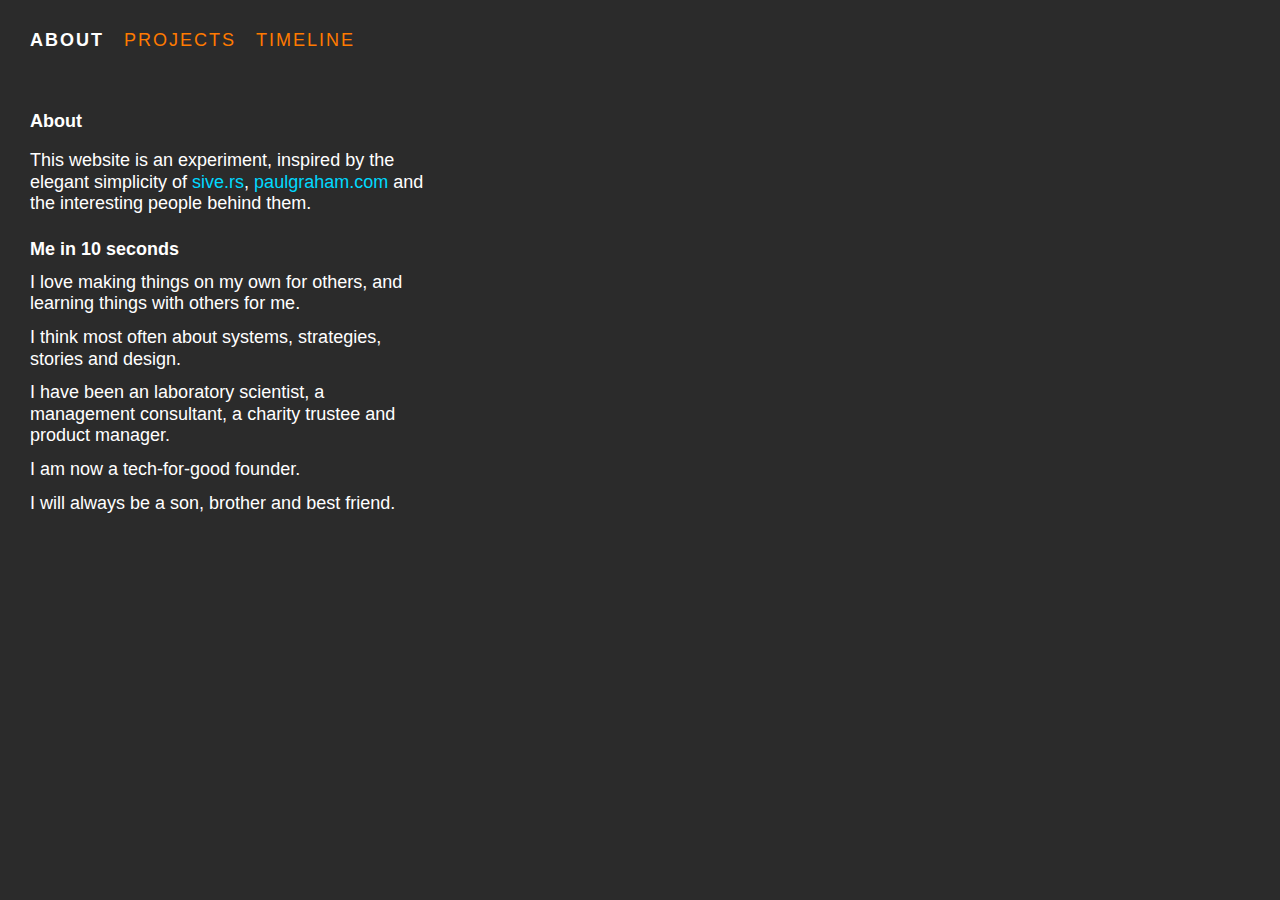
<file: index.html>
<html>
    <head>
        <title>Duncan Lindsey</title>
        <link rel="stylesheet" href="css/style.css">
    </head>
    <body>
        <div class="page_proxy">
            <div class="menu">
                <ul>
                    <li class="active">ABOUT</li>
                    <li><a href="html/projects.html">PROJECTS</a></li>
                    <li><a href="html/timeline.html">TIMELINE</a></li>
                </ul>
            </div>
            <div class="body">
                <h1>About</h1>
                <p>
		            This website is an experiment, inspired by the elegant simplicity of 
                    <a href="https://sive.rs" class="external">sive.rs</a>, <a href="https://paulgraham.com" class="external">paulgraham.com</a>
                    and the interesting people behind them.
                </p>
                <h2>Me in 10 seconds</h2>
                <p>
                    I love making things on my own for others, and learning things with others for me.
                </p>
                <p>
                    I think most often about systems, strategies, stories and design. 
                </p>
                <p>
                    I have been an laboratory scientist, a management consultant, a charity trustee and product manager.
                </p>
                <p>
                    I am now a tech-for-good founder.
                </p>
                <p>
                    I will always be a son, brother and best friend.
                </p>
            </div>
        </div>
    </body>
</html>
</file>
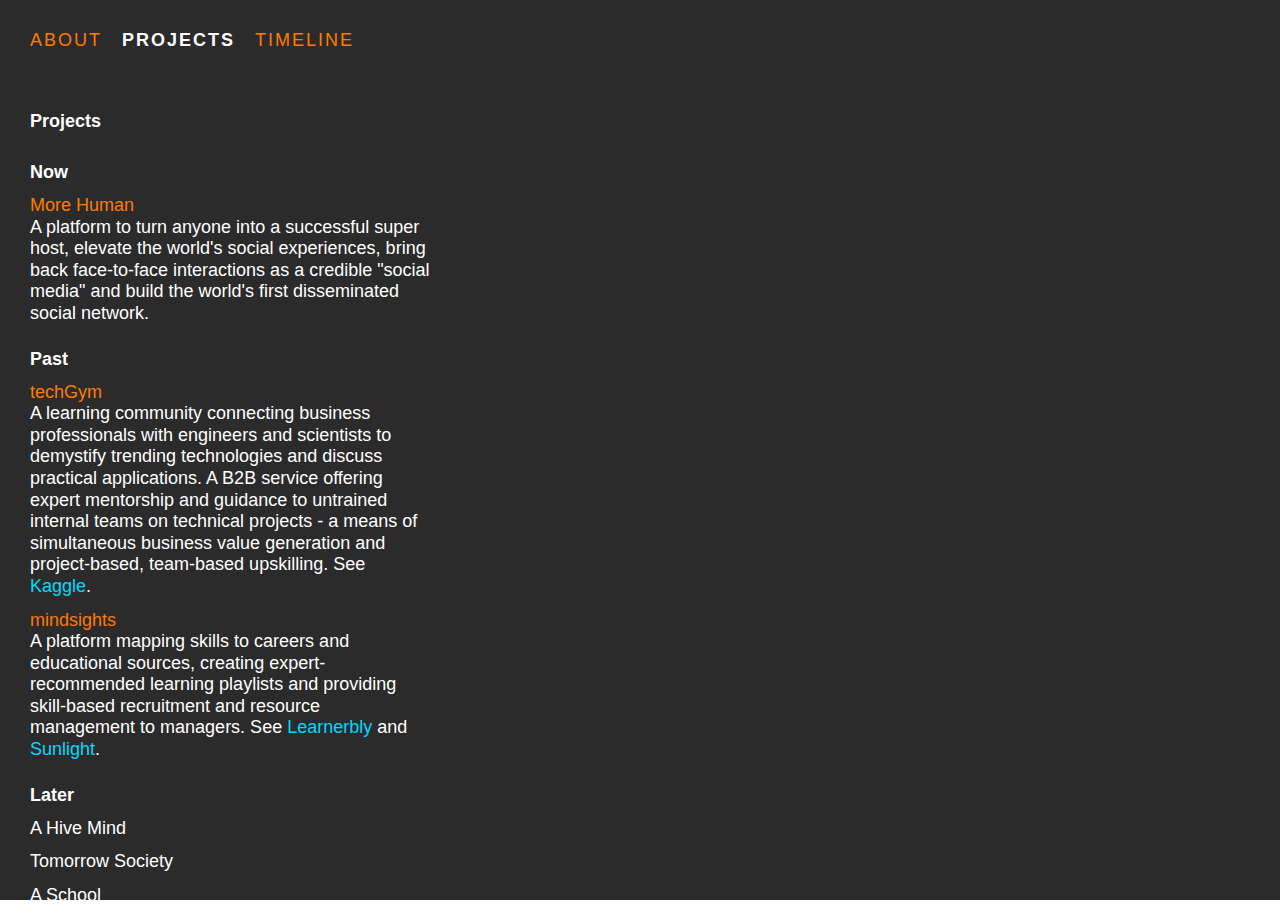
<file: html/projects.html>
<html>
    <head>
        <title>Duncan Lindsey</title>
        <link rel="stylesheet" href="../css/style.css">
    </head>
    <body>
        <div class="page_proxy">
            <div class="menu">
                <ul>
                    <li><a href="../index.html">ABOUT</a></li>
                    <li class="active">PROJECTS</li>
                    <li><a href="timeline.html">TIMELINE</a></li>
                </ul>
            </div>
            <div class="body">
                <h1>Projects</h1>
                <h2>Now</h2>
                <p>
                    <a href="/morehuman.html">More Human</a>
                    <br>
                    A platform to turn anyone into a successful super host, 
                    elevate the world's social experiences, bring back face-to-face interactions 
                    as a credible "social media" and build the world's first disseminated social network.
                </p>
                <h2>Past</h2>
                <p>
                    <a href="/techgym.html">techGym</a>
                    <br>
                    A learning community connecting business professionals with engineers and scientists 
                    to demystify trending technologies and discuss practical applications. A B2B service 
                    offering expert mentorship and guidance to untrained internal teams on technical projects 
                    - a means of simultaneous business value generation and project-based, team-based upskilling. 
                    See <a href="https://kaggle.com" target="_blank" class="external">Kaggle</a>.
                </p>
                <p>
                    <a href="/mindsights.html">mindsights</a>
                    <br>
                    A platform mapping skills to careers and educational sources, creating expert-recommended 
                    learning playlists and providing skill-based recruitment and resource management 
                    to managers. See <a href="https://learnerbly.com" target="_blank" class="external">Learnerbly</a> and <a href="https://www.sunlight.is" target="_blank" class="external">Sunlight</a>.
                </p>
                <h2>Later</h2>
                <p>
                    A Hive Mind
                </p>
                <p>
                    Tomorrow Society
                </p>
                <p>
                    A School
                </p>
            </div>
        </div>
    </body>
</html>
</file>
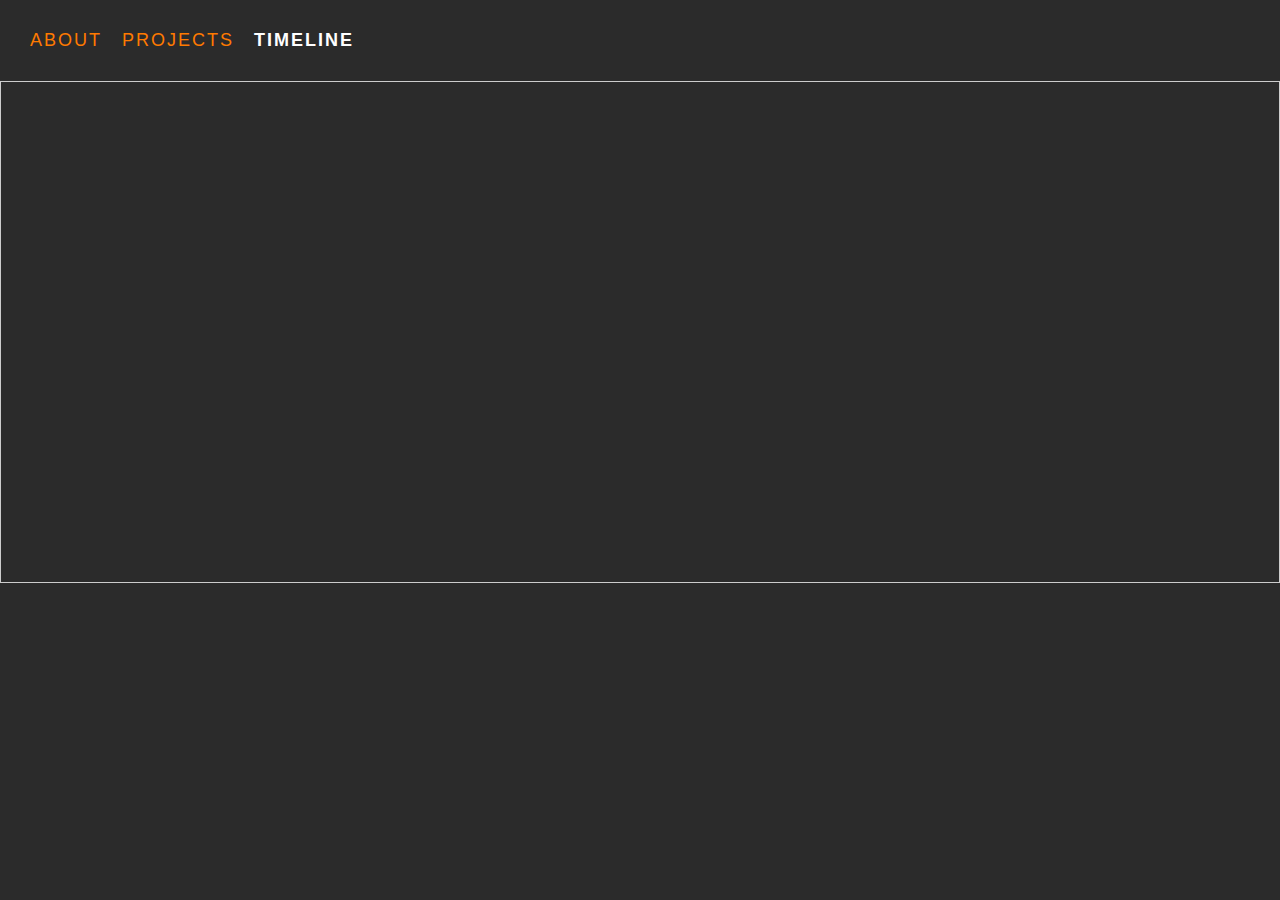
<file: html/timeline.html>
<html>
    <head>
        <title>Dynamic Timeline</title>
        <link rel="stylesheet" href="../css/style.css">
    </head>
    <body>
        <div class="page_proxy">
            <div class="menu">
                <ul>
                    <li><a href="../index.html">ABOUT</a></li>
                    <li><a href="projects.html">PROJECTS</a></li>
                    <li class="active">TIMELINE</li>
                </ul>
            </div>
            <div class="timeline"></div>
            <script>
                // Get a reference to the timeline element
                var timeline = document.querySelector(".timeline");

                // Get a list of all entries (or files) in a directory
                var entries = [
                    { date: "2022-02-01", title: "Entry 1", body: "Some text" },
                    { date: "2022-02-15", title: "Entry 2", body: "Some text" },
                    { date: "2022-03-05", title: "Entry 3", body: "Some text" }
                ];

                // Loop through each entry and create an HTML element for it
                for (var i = 0; i < entries.length; i++) {
                    // Extract the date information from the entry
                    var date = new Date(entries[i].date);

                    // Create a new entry element for this entry
                    var entry = document.createElement("div");
                    entry.classList.add("entry");
                    entry.title = entries[i].title;
                    entry.dataset.filepath = entries[i].filepath;

                    // Calculate the position of the entry along the timeline
                    var yearsSinceEpoch = date.getTime() / (1000 * 60 * 60 * 24 * 365.25);
                    var timelineWidth = timeline.offsetWidth;
                    var entryPosition = timelineWidth * (yearsSinceEpoch / 50);
                    entry.style.left = entryPosition + "px";

                    // Add the entry element to the timeline
                    timeline.appendChild(entry);
                }
            </script>
        </div>
  </body>
</html>
</file>
<file: css/style.css>
*{
    margin: 0;
    padding: 0;
    font-family:'Roboto', Calibri, sans-serif;
    font-size: large;
    color: #FFFFFF;
}
p {
    line-height: 120%;
    padding-bottom: 12px;
    font-weight: lighter;
  }
h1 {
    padding-bottom: 18px;
}
h2 {
    padding-top: 12px;
    padding-bottom: 12px;
}
a {
    text-decoration: none;
    color: #FF7A00;
  }
.external {
    color: #00d9ff;
}
.page_proxy{
    width: 100%;
    height: 100%;
    background: #2b2b2b;
}
.menu ul{
    display: inline-flex;
    margin: 30px;
}
.menu ul li{
    list-style: none;
    margin: 0 20px 0 0;
    cursor: pointer;
    letter-spacing: 2px;
}
.active{
    font-weight: bold;
}
.body{
    margin: 30px 30px;
    width: 50%;
    max-width: 400px;
    min-width: 300px;
}
.timeline{
    position: relative;
    height: 500px;
    border: 1px solid #ccc;
}
.entry{
    position: absolute;
    top: 0;
    width: 20px;
    height: 20px;
    background-color: #333;
    border-radius: 50%;
    cursor: pointer;
}
</file>
